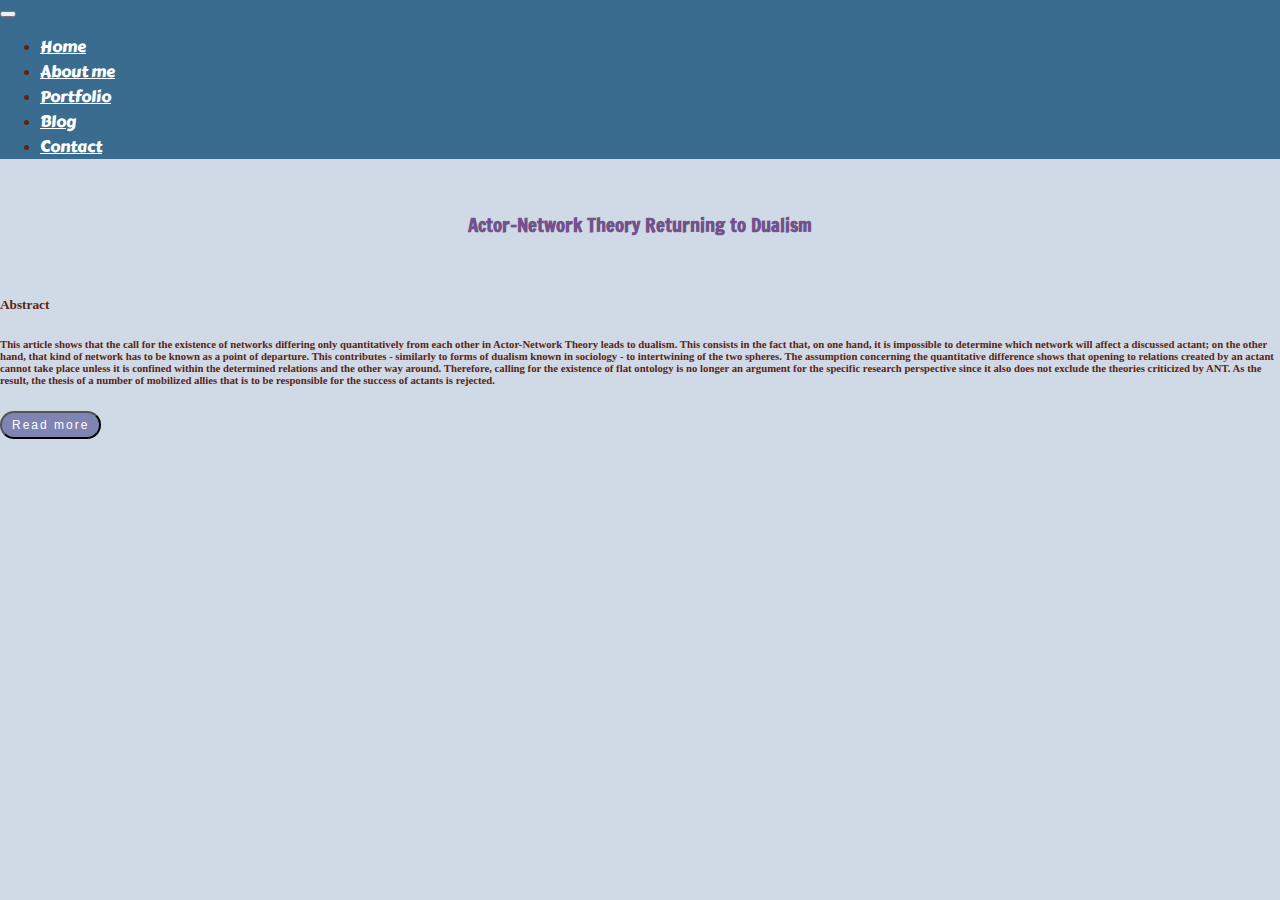
<file: blog.html>
<!DOCTYPE html>
<html lang="pl-PL">
<head>
    <meta charset=”utf-8”>
    <meta name="Author" content="Grzegorz Smoliński">
    <meta name="keywords" content="blog, home, about, portfolio">
    <meta name="description" content="blog_gs">
    <meta name="robots" content="all">
    <title>Blog</title>
    <link rel="stylesheet" href="https://stackpath.bootstrapcdn.com/bootstrap/4.1.3/css/bootstrap.min.css" integrity="sha384-MCw98/SFnGE8fJT3GXwEOngsV7Zt27NXFoaoApmYm81iuXoPkFOJwJ8ERdknLPMO" crossorigin="anonymous">
    <link rel="stylesheet" type="text/css" href="css/style.css">
</head>
<body>
    <nav class="navbar navbar-expand-md">
        <button class="navbar-toggler navbar-dark" type="button" data-toggle="collapse" data-target="#main-navigation">
          <span class="navbar-toggler-icon"></span>
        </button>
        <div class="collapse navbar-collapse" id="main-navigation">
          <ul class="navbar-nav">
            <li class="nav-item">
              <a class="nav-link" href="index.html">Home</a>
            </li>
            <li class="nav-item">
              <a class="nav-link" href="about-me.html">About me</a>
            </li>
            <li class="nav-item">
              <a class="nav-link" href="portfolio.html">Portfolio</a>
            </li>
            <li class="nav-item">
                <a class="nav-link" href="blog.html">Blog</a>
            </li>
            <li class="nav-item" >
                <a class="nav-link" href="contact.html">Contact</a>
            </li>
          </ul>
        </div>
      </nav>
      <div class="row">
        <div class="col">
          
        </div>
        <div class="col-8 center-block">
          <article id="ant">
            <br>
          <h3>Actor-Network Theory Returning to Dualism</h3>
          <br>
          <h5>Abstract</h5>
          <h6>This article shows that the call for the existence of networks differing only quantitatively from each other in Actor-Network Theory leads to dualism. This consists in the fact that, on one hand, it is impossible to determine which network will affect a discussed actant; on the other hand, that kind of network has to be known as a point of departure. This contributes - similarly to forms of dualism known in sociology - to intertwining of the two spheres. The assumption concerning the quantitative difference shows that opening to relations created by an actant cannot take place unless it is confined within the determined relations and the other way around. Therefore, calling for the existence of flat ontology is no longer an argument for the specific research perspective since it also does not exclude the theories criticized by  ANT. As the result, the thesis of a number of mobilized allies that is to be responsible for the success of actants is rejected.<span id="dots"></span></h6>
          <span id="more">
          <br>
          <h5>Introduction</h5>
          <p>One of the distinctive features of Actor-Network Theory (ANT) broadly emphasised withdrawal from dualism (Gad and Jensen, 2010: 61; Blok and Jensen, 2011: 12; Collin, 2011: 128; Harman, 2014: 35). Dualism is understood here as a product of such a distinction which creates two opposite and, simultaneously, complementary spheres, as, for instance, individual and society, micro- and macrostructure, nature and culture and many other (Law, 1999: 3). Each of these divisions leads to a paradox (Latour, 1993a: 30-34) that can be illustrated in the following way: nature moulds things belonging to culture, therefore, it goes beyond culture; but also – culture shapes things belonging to nature so it exceeds nature. Consequently, it is not surprising that in the history of sociology there have been repeated attempts of abandoning the dualistic division although the results became objects of controversy themselves, eventually leading to a conflict between – as Tero Piiroinen calls them (2014: 80) – antidualists and dualists. This article shows that an attempt of settling this dispute within ANT through ignoring traditional forms of dualism and calling for flat ontology was a failure.</p>
          <p>The existence of autonomous spheres, perceived as a product of modernity (Latour, 1999a) was supposed to be an obstacle to conducted research and flat ontology was to be an answer to its limitations thanks to blurring of boundaries between dually distinguished spheres (Latour, 2004: 36). If one is to determine two significant moments in the development of sociology of knowledge, one could be the formulation of the famous principle of symmetry by David Bloor (1976), the other – finding asymmetry with it by Bruno Latour (1992). The latter claimed that it is asymmetrical to explain both social and non-social things in the sociological categories (Latour, 1993a: 94-95). This leads to calling for the existence of hybrids: beings composed of mixed spheres traditionally recognized as autonomous, as, for instance, combining humans and nonhumans (Latour, 1994: 796-797). The origins of this trend are found by ANT creators in orientation to analysing scientific practices in contrast to the analysis of already moulded beings which are – as one can say using the language of this theory – after the process of purification (Callon, 1986). The condition of this, and also of abandoning traditional divisions, is to be irreductionism as a guiding principle of carrying out research (Harman, 2009: 12).</p>
          <p>Numerous consequences of abandoning the previously used divisions in sociology have been repeatedly mentioned, and these are: ignoring the issue of social inequalities which is in part due to rejection of the macrosociological sphere as an explaining category (Hornborg, 2016: 7); elimination of the difference between humans and nonhumans (Amsterdamska, 1990: 499; Riis, 2008: 295; Collins, 2010); naive realism (Collins and Yearley, 1992) or even – as the result of flat ontology - depriving actants of agency to the benefit of a network (Jansen, 2016: 3-4, 5). However, the analysis of the category of the length of the network as the basis for rejecting the previous divisions has not been carried out despite the fact that flat ontology is to cause it  (Blok and Jensen, 2011: 69). This article aims at filling this gap and the obtained results forced one to perceive the criticism of alternative theories (based on the traditional forms of dualism) offered within ANT as unjustified. Consequently, the thesis of the length of the network as a differentiating category is rejected.</p>
          <br>
          <h5>Instead of dualism: hybrids and consequences</h5>
          <p>For the purposes of the presented study, two things have to be shown: what it means that a particular actant exists and how actants can be compared. In order to achieve that, one has to respond to Latour's call (2005: 12) – ‘to follow the actors themselves’ – and see them as the ones who are networks and create networks, and each addition or deduction of an actant changes the whole network (Callon, 1987: 93; Latour, 2011: 799), and thus the actants themselves since they do not exist beyond the relations they create (Latour, 2016: 315-316). Networks are composed of heterogeneous elements and this has two meanings.  Firstly, these are mixtures of humans and nonhumans (Latour, 1988b: 305). Secondly, as the result of translation – creating different connections during actants' operation – hybrids are made (e.g. Latour, 1993a: 51), that is, beings which cannot be unequivocally attributed to one sphere (therefore, the literature also mentions ‘hybrid nonhumans’ (Callon and Latour, 1992: 356)). As the first case shows objection to the Cartesian division into object and subject, separation of these meanings is solely analytical although the latter one also concerns other divisions.  According to Latour (1993a: 2): ‘for the others are multiplying, those hybrid articles that sketch out imbroglios of science, politics, economy, law, religion, technology, fiction. … All of culture and all of nature get churned up again every day’. Therefore, actor-network theory is to a great extent focused on showing that the particular solution would not be achieved without setting different actants to act (see Latour, 1991); and thus, what is traditionally called nature has the same influence on the course of experiment as researcher's actions (Latour, 1987: 77). Finding oneself in the middle is a permanent element of ANT, hence, it is impossible to even discuss a greater participation in a particular network of one of segments of dualism (Latour, 1999c: 36). This is rooted in things already mentioned in the classic work of Bruno Latour and Steve Woolgar (1986: 27): starting research in the fashion of anthropologists, that is, abandoning the interpretation frameworks gained from one's own culture (tradition). Therefore, when one analyses a network of connections of institutions (macrostructure) and private individuals (microstructure) this does not mean that the former one would have a bigger influence thanks to adherence to macrostructure itself (Latour, Jensen, Venturini et al., 2012: 590-591). Attributes of macrostructural actants may also concern the ones belonging to a microstructure (Callon and Latour, 1981: 286).</p>
          <p>To acknowledge the significance of these comments, one should return to the nature/culture dualism. This was of key significance when the task of sociology of knowledge was explaining all the things which turned out to be false in science. Consequently, nature and culture were to provide qualitatively different explanations for qualitatively different cases (Latour, 1993a: 95), and an attempt of breaking the status quo ended with accusations of sociological reductionism (Laudan, 1981) or – on the opposite side – indication that referring to nature in explaining the success of science inevitably leads to teleological reasoning and not causality (Bloor, 1973: 183). It is hard to use both these arguments against the offers of actor-network theory which seems to be an advantage of flat ontology. Therefore, the length of the network is to be responsible for the fact that certain achievements of science are successful and others are not, since networks differ only in length (a number of mobilized allies): ‘in other words, the differences are sizeable, but they are only of size. … The collectives are all similar, except for their size, like the successive helixes of a single spiral’. (Latour, 1993a: 108).</p>
          <p>One should bear in mind that it is difficult to find such a systematic exposition of the aforementioned idea in Latour's works as in the case of his criticism of dualism. He is more willing to use the category of network to show its heterogeneity than compare hybrids. However, when he does that, the comparison is done, first of all, to emphasise that different position of actants is related to different results: ‘the social context of the nineteenth century is altered according to whether it is made up of wretched souls or poor people infected by microbes’ (Latour, 1993a: 4). Second, it is done to claim that the length of the network determines the magnitude of actants' impact: ‘If Pasteur stays too long inside his laboratory … people could say: “Well after all, it was just an interesting curiosity!”’ (Latour, 1983: 150). I will be interested in this latter case.</p>
          <p>This can be understood in a way that it only gives an account of the fact that without the specific allies the particular effect would not be achieved, which could be confirmed by another Latour's statement (1983: 150): ‘Pasteur … was an expert at fostering interest groups and persuading their members that their interests were inseparable from his own’. This particularly means that the Pasteur's (and any actants’ in general) success results from the mobilization of selected allies – that without French breeders it would be impossible even if more other allies were mobilised. Accordingly, this interpretation, which could be called a poor one, would mean impossibility of discussing having consequences by the length of the network, privileging particular actants. Therefore, by discussing interest groups, Latour means exactly interest groups in general, actants which could become allies, and not simply French breeders. A poor interpretation of Latour's example would lead to qualitative differences; a radical one enables one to transform them into quantitative differences.</p>
          <p>Therefore, hybrids can be compared to each other with regard to the scale of mobilization of allies, but the allies themselves have to be consequently perceived also as hybrids – one cannot say that some networks are composed of a greater number of actants coming from culture and other are not. The scale of mobilization may be understood as referring to authorities in a scientific article: a number of reference books would determine the length of the network (Latour, 1986: 22). Obviously, there is no need to explain here that a greater number of references is not the only factor influencing the impact of a scientific article, and it is sometimes the other way around: too many references may give rise to uncertainty concerning the text's value, suggesting eclecticism; and in other cases this may be of no significance at all. Therefore, comparison of hybrids, although different lengths of network are to have different consequences, has to be relativized to the third actant to which certain differences have a (specific) meaning. Before answering the question of the way of understanding causing different consequences, one should discuss other issue: why are they so important?</p>
          <p>So far, it has been shown how one can compare actants to each other within ANT; still, there is also an issue of their existence. Actants change in a process of translation, that is, depending on what allies are included in a network (Law, 2004: 42), and the description of such actants itself co-creates the network (Latour, 2005: 33). In this sense, the allies – according to distinction between mediators and intermediaries (Callon, 1991) – are mediators modifying relations between actants (Latour, 1996a: 240; 2002). The existence not causing consequences, criticized by Latour (1999b: 117) shows why the latter one is so significant. Therefore, actants are distinguished thanks to the fact that they have influence on each other (Latour, 1999c: 119), and their existence in isolation is impossible (Latour, 1988a: 108-109). An act understood in that way, having agency, does not require an additional assumption concerning intentionality (Sayes, 2014: 139); therefore, when the previous paragraph mentioned the third actant to which certain differences do matter, this is again nothing more than causing consequences. Since it is impossible to determine how a certain ally will change a network in advance, distinguishing this third actant also has to take place through investigation, that is, verification, if a change  has occurred – the actant exists when it works (Latour, 2014). The very concept of distinguishing actants with regard to their impact is, consequently, inseparably related to the principle of irreductionism.</p>
          <p>It may seem that the answer to the question of consequences is very simple. Indeed, it is simple – the statement that if an actant's state changes under the influence of other actant, this latter actant have influenced the former one does not need special additional explanations. On the other hand, things get a little complicated if one introduces the third actant to the discussion and starts comparing actants as networks of different lengths. Continuing on the example of the scientific article: let's assume that a reader has two articles of different number of references and uses each of them for different studies he is working on. Undoubtedly, there have to be different consequences. However, if the example is modified and the reader shows his friend only one article, e.g. the one with a greater number of references, then it is certain that the reader's friend will be influenced by only one article. The significance of the emphasised distinction will be clear in the next part of the article in which the second of the offered understandings of causing consequences will play a key part.</p>
          <br>
          <h5>Returning to dualism: length of network and consequences</h5>
          <p>Let there be two vaccines: A and B. There was one test run on vaccine B and two on vaccine A. A number of tests corresponds with the length of the network created by the vaccines. The effect of quantitative difference is the fact that A vaccine can be found in S store - this is another actant added to this network. These three sentences forming an initial description of an example have to satisfy the definition of actant-network together with emphasising consequences it is causing. Still, have these consequences been properly positioned as the influence only one network has on the third actant (store S)? I understand 'the third actant' as any actant which is influenced and this influence can be discussed.</p>
          <p>This problem is analogous to the situation with the reader's friend discussed above and it is about time to solve it. Firstly, one should notice that if both networks add the same actant this will not be caused by a quantitative difference – despite the fact that one network will be shorter and the other one will be longer, the consequence they cause would be the same. Consequently, this possibility should be rejected as conflicting with the assumptions of actor-network theory. The shorter and longer networks would therefore either influence different actants or have different influences on the same actant.</p>
          <p>Let there be that A vaccine, as the result of it's being subject to two tests, can be found in S store, and B vaccine, subject to one experiment, is placed in a military storage warehouse. If the networks have influenced different actants, these actants – if they are actually different – have to cause different consequences. Let there be that a consumer takes a look at A vaccine in store S and a soldier takes a look at B vaccine in a military unit. Have these consequences been caused by a quantitative difference? If so, it would not matter if A vaccine is placed in store S and B vaccine in a military storage warehouse but a number of actants included in networks. However, if networks include one actant each this will not be caused by a quantitative difference between them since quantitative difference would not cause consequences. Therefore, including different actants cannot be caused by a quantitative difference and this concerns both S store and the military storage warehouse, both the consumer and the soldier.</p>
          <p>This means that the length of the network causes different consequences only when one of the networks influences the third actant, and the other does not show any influence. If the third actant is to be S store then one of the vaccines has to be available there (and the other does not). It has been assumed that this would be A vaccine.</p>
          <p>It is easy to notice that the situation with the influence of one network and lack of this influence of the other has already taken place in the case of the second experiment, which, generally, enables one to discuss a quantitative difference (networks of different length).  Accordingly, the solution of the aforementioned problem could not be calling for other scale of availability of A and B vaccines in store S – as there still would be the actant which is influenced by one of the networks and not influenced by the other since this is the condition for discussing a quantitative difference.</p>
          <br>
          <ol>
            <li>Length of network as the result of choosing the third actant</li>
          </ol>
          <p>Let the starting point be that a longer network (the one which has more allies) influences the third actant. Let me show the reader that accepting this assumption involves defining the length of the network only by the third actant which inclusion in the network is currently discussed, and not by previously included actants. How can one interpret that? The part presenting actor-network theory's establishments concerning dualism presented the example of the number of references determining the length of the network. It was stated that the selection of the point of departure (the third actant) determines whether this criterion is of significance, therefore, the length of the network is dependent on the selection of the third actant. For instance, publishing one's own literary work on the Internet may be the cause of a certain publishing house's refusal to print it; consequently, expanding the network by certain medium does not mean that this network will always be longer than an alternative network.</p>
          <p>However, I will try to give a counterexample. Let there be such an actant – the second experiment – which makes that B vaccine cannot be found in S store. Since it has been established that a longer network influences the third actant (more mobilized allies), in this case it means that the second experiment is the cause for the network of A vaccine to be longer than the network of B vaccine. If the second experiment determines which network is longer than why has it been added to this and not the other network? The accepted assumption requires that the answer would be: since this particular network has been already longer. However, if it is the second experiment which determined the length of the networks than the network of A vaccine could not be longer before. Consequently, the length of the network could not be the reason for adding the second experiment to the network of vaccine A. It is inconsistent with the assumption that influencing the third actant depends on a greater number of mobilized allies.</p>
          <p>Therefore, I have been successful in proving that if only a longer network influences the third actant, then it is impossible to give such an actant which would be the reason for recognizing a certain network as a longer one regardless of what subsequent actants will appear. In other words, if only a longer network influences the third actant, it is impossible to tell which network is longer when knowing the actants included in both networks but before including the third actant.</p>
          <br>
          <ol type="A">
            <li>The influence of network of a higher number of mobilised allies as a condition for causing consequences by a quantitative difference.</li>
          </ol>
          <p>Certainly, each proof is a function of an asked question and, consequently, accepted assumptions. However, there is no need to ask here whether actor-network theory assumes that the third actant is influenced by only a longer network or whether this influence simply depends on a quantitative difference. The former assumption results from the latter one.</p>
          <p>Let there be that the influence on the third actant results from a quantitative difference. In order for it not to be equivalent to the assumption that the third actant is influenced by a longer network, there has to be an actant which is influenced by a shorter network and not by a longer one. Let me show the reader that this is impossible.</p>
          <p>If a shorter network may influence the third actant this means that there is an actant which belongs to a shorter network but does not belong to a longer network. However, this state is to result from a quantitative difference – here is why the existence of a longer and shorter network was assumed at the beginning. So there is an actant which belongs to a shorter network but not to a longer network. Still, if a network which does not have influence on this actant is a longer network then it has to influence (include) other actant which has not been included by a shorter network (this is the actant which enables one to discuss a quantitative difference - of a longer and shorter network). However, the networks have been referred to different actants and, as it has been already shown, the cause of the influence cannot be a quantitative difference then. Similarly, when the third actant is added to both networks this cannot happen due to a quantitative difference.</p>
          <p>Consequently, if the influence on the third actant results from a quantitative difference, it results from a greater number of mobilized allies.</p>
          <br>
          <ol start="2">
            <li>Length of network as the result of the already added actants.</li>
          </ol>
          <p>Verifying that a shorter network may influence the third actant required assuming such a possibility. In other case, it would be impossible to question the influence only by a longer network. A shorter network might influence the third actant under one condition – that its inclusion would not make it recognizable as a longer network. This would be contrary to the establishment form the first section but there is nothing exceptional about it - that conclusion was based on the assumption concerning the influence of only a longer network. Yet it turned out that if a quantitative difference is to be the cause of the influence on the third actant, this has to be the influence of a longer network.</p>
          <p>Nevertheless, this leads to the different characteristics of a network than the one resulting from the first section. Let me show that the third actant may be included only to the network to which the previous actants have been added. However, this proof is possible with a broader assumption than the proof describing the length of the network as the result of choosing the third actant. Let there be that the assumption on the influence caused by a quantitative difference involves the assumption related to the influence of a longer network. According to the establishment from A section, this assumption is justified.</p>
          <p>There is a longer and shorter network. A longer network is two experiments, a shorter one - one experiment. Is the first experiment dependent on both networks? If so, then its adding could not be caused by a quantitative difference, it is therefore impossible according to the accepted assumption.  The first experiment can neither belong to a shorter network without simultaneously belonging to a longer network. If it cannot belong to a shorter network without simultaneously belonging to a longer network and it cannot be included in both networks, it has to be included only in a longer network. Generally, this conclusion has to concern any actant. Otherwise, there would be an actant which would belong only to a shorter network or to both networks but this would not be caused by a quantitative difference - and this would, in turn, be inconsistent with the accepted assumption.</p>
          <p>Therefore, any actant which is influenced and this influence is discussed, has to be influenced by the network which has already influenced other actant. Since the point of departure was the assumption concerning the existence of a quantitative difference, the actant which has already been influenced by a network, has to be known as a point of departure because it is the condition for the existence of a quantitative difference (the same as in the case of the second experiment). The fact which network is longer, thus influences the third actant, is not the result of choosing the third actant, but an axiom.</p>
          <br>
          <ol type="A" start="2">
            <li>The length of the network as the result of choosing the third actant/the length of the network as the result of the already added actants.</li>
          </ol>
          <p>While the conclusion from the first section enabled one to claim that the third actant would be influenced by a longer network, this would not allow one to say which network is longer prior to the observation of the influence on the third actant.  What is more, the conclusion from the second section also enabled one to say that a longer network would influence the third actant, but here the length of the network is known before the observations. Nonetheless, it is impossible to tell which conclusion is right – both of them, although rooted in different assumptions, are necessary to be accepted if one wants to discuss the consequences of a quantitative difference. It would be impossible to accept the assumption of influencing the third actant by a higher number of mobilized allies and, simultaneously, reject the assumption of the influence of a quantitative difference – the latter one leads to the former one. Similarly, it would be impossible to accept the assumption concerning the influence of a quantitative difference and reject the assumption of the influence of a higher number of mobilized allies – the former one leads to the latter one.</p>
          <p>Despite these difficulties, the characteristics of a network is possible. To achieve that, let me return to the relationship between the two contrary conclusions. It is known that a shorter network does exist; therefore, although on one hand it cannot influence any actants, at least one actant belongs to a shorter network. Let me prove that a shorter network includes the same actants as a longer network except for one actant which only belongs to a longer network.</p>
          <p>Let there be a network of B vaccine composed of one experiment, and a network of A vaccine composed of two experiments and S store. The aim is to prove that the second experiment also belongs to B vaccine. According to the second conclusion, since the second experiment was added to one of the networks, this network has to be longer. What is the reason for recognising this network as a longer one? The second experiment. But why the second experiment has been influenced by this particular network and not some other one?  If the second experiment is the reason for the length of the network, it could not be added to the particular network because it was a shorter network before. Nonetheless, it is inconsistent with the assumption of causing consequences by a quantitative difference and the assumption of causing consequences by a network of a higher number of mobilized allies. Therefore, if the second experiment is to exist and cannot be the reason for a quantitative difference, it has to belong to both networks. Consequently, the network of vaccine B is composed of two experiments, and the network of A vaccine is composed of two experiments and S store. But why does S store belong to the network of A vaccine? Because this network  was to be longer before; accordingly, the second experiment has to belong only to the network of vaccine A.  This contradiction is indefeasible.</p>
          <p>On the other hand, none of these conclusions would be possible if there wasn't for the assumption of a quantitative difference. Let there be that S store belongs to both networks; therefore, there is no quantitative difference. Has it been added to a shorter network because the length of the network is the result of choosing the third actant? If so, then this adding would cause that a shorter network would become a longer one.  Still, it is not true since it has been assumed that the networks do not differ in length after including S store. Consequently, S store could not be added to a shorter network according to the conclusion from the first section. Has it been added to a shorter network because the length of the network is the result of the previously included actants?  If so, it could not be added to a shorter network since the actant which is influenced and the influence is discussed can be only added to the network which is a longer one. Accordingly, S store could not be added to a shorter network also according to the conclusion from the second section.</p>
          <p>A quantitative difference, although it has to exist, it cannot be determined by more than one actant; otherwise, it would be impossible to reduce it on the basis of the conclusion from the first section. So if both conclusions are still valid (negation of one of them is impossible without the negation of both), a quantitative difference has to be minimal. This is an extremely significant establishment: if there is one actant enabling one to discuss a quantitative difference, there can only be two networks.</p>
          <br>
          <ol type="A" start="3">
            <li>Dualism</li>
          </ol>
          <p>There are two networks: a shorter one - of vaccine B (two experiments); a longer one - of vaccine A (two experiments and S store). In the sociological tradition, dualism has led to assuming a certain actant's adherence to a particular sphere of dualism (Latour, 1993b: 376-377), and then to asking whether this actant has been influenced by an actant belonging to the same sphere or to the opposite one. As the result, as the answer indicates the opposite sphere, this has led to a paradox. For instance, it was assumed that institution I belongs to a macrostructure (which is justified, since knowing actants composing the network one can say to which network institution I was included) and the question was what formed it (that is, the actant of which sphere influenced it) to know if it really belonged to the macrostructure (which is also justified since knowing actants composing the network one cannot say to which of those Institution I will be included since the third actant determines the length of the network). Similarly, the actant was chosen which was assumed to belong to microstructure and an analogous question was asked. Consequently, attributing an actant to a particular sphere would not be possible if it infinitely circulates among them (Jensen, 2007).</p>
          <p>What is it that has an influence on S store? If it is an actant belonging to a longer network this means that this network was longer before S store was added to it; however, it is untrue since S store precedes the second experiment also belonging to a shorter network. This situation would be contrary to the fact that the length of the network may be known before the third actant is added to it. Accordingly, S store must have been influenced by an actant belonging to a shorter network since there are only two networks and one of them must have influenced the third actant if a quantitative difference is to cause the consequences.</p>
          <p>What is it that has an influence on the second experiment belonging to a shorter network? If it is an actant belonging to a shorter network, that means that the second experiment is the cause of recognizing this network as a shorter one (that is, prior to adding of the second experiment it was impossible to determine which network is shorter). However, this is untrue – the second experiment also belongs to a longer network so it cannot be the reason for a quantitative difference. This situation would be contrary to the fact that the length of the network is known before adding of the third actant. Therefore, the second experiment had to be influenced by an actant belonging to a shorter network, as there are only two networks, and one of them must have influenced the third actant if a quantitative difference is to cause the consequences.</p>
          <p>Things belonging to a longer network and things belonging to a shorter network are mutually exceeding.</p>
          <br>
          <h5>Conclusion: a dream of a certain theory</h5>
          <p>ANT is more of methodology than theory (Law, 2006: 83, 2009: 141; Mol, 2010: 255-256). The essence of this statement comes down to avoidance of a priori assumptions concerning possible relationships formed by actants (Latour, 1996b: 375) – these assumptions are effects of created networks (as the division into nature and culture) (Latour, 1992: 281) so they cannot function as the reasons for phenomena (e.g. acceptance of a certain theory) since they are also the results of translation (Law, 1992: 386, 2002: 91; Law and Mol, 1995: 277). First of all, the point of departure that is to enable such characteristics of ANT is proper – flat ontology constitutes the most radical opening up to actants. Any alternative means establishing qualitative differences between actants and thus limitations concerning the relationships they form. Second, such a point of departure leads to dualism, that is, the existence of mutually exclusive spheres – if flat ontology means opening up to the relationships formed by actants, this also means closing actants in the particular relationships. Thus, if ANT calls for a certain research perspective defining it as a consistent with opening up to actants, this perspective has to be based on flat ontology. Still, flat ontology implies relevance of also other perspectives, contrary to this opening up.</p>
          <p>These statements enable one to scrutinize the thesis of causing consequences by a number of mobilized allies. The criticism of the theories contrary to ANT was based on the conviction that a quantitative difference is to be responsible for the observed phenomena, including accepting one theory and rejecting the other one. However, a quantitative difference cannot lead to that because even if ANT as a scientific theory created a longer network, there still would be no reason for negation of theories contrary to it (which created a shorter networks), postulating a limitation of research to an analysis of specific relationships, e.g. dividing actants into nature and culture to deal with relationships within only one sphere. Consequently, the thesis that the length of the network causes consequences (e.g. is responsible for success or failure of a certain scientific theory) is not valid as this is not an excluding category.</p>
          <p>All this is not an argument for negation of the achievements of ANT within the scope of discussing new relationships created by actants, and its originality comes from a new limitation of the set of relationships. This is not a surprising thesis – in his conversation with Nocholas Gane (2004: 79-80), Latour explicitly claims that his goal is not an objection to all dichotomies, and some of them are even useful in his opinion. However, the essence of the obtained results is showing that flat ontology does not exclude any perspective since it does not cause any consequences. Actor-network theory returning to dualism means returning to the point of departure; and the criticism of different perspectives in sociology offered by this theory means participation in the long-discussed form of this discipline (cf. Karakayali, 2015) where a quantitative difference cannot be an argument.</p>
          <br>
          <h5>References</h5>
          <p>Amsterdamska O (1990) Surely you are joking, Monsieur Latour! <em>Science, Technology & Human Values</em> 15(4): 495-504.</p>
          <p>Blok A and Jensen TE (2011) <em>Bruno Latour: Hybrid Thoughts in a Hybrid World.</em> London: Routledge.</p>
          <p>Bloor D (1973) Wittgenstein and Mannheim on the sociology of mathematics. <em>Studies in History and Philosophy of Science</em> 4(2): 173-191.</p>
          <p>Bloor D (1976) <em>Knowledge and Social Imagery.</em> London: Routledge.</p>
          <p>Callon M (1986) Some elements of a sociology of translation: Domestication of scallops and the fishermen of St Brieuc Bay. In: Law J (ed.) <em>Power, Action and Belief: A New Sociology of Knowledge?</em> London: Routledge, pp. 196-233.</p>
          <p>Callon M (1987) Society in the making: The study of technology as a tool for sociological analysis. In: Bijker WE, Hughes TP and Pinch TJ (eds) <em>The Social Construction of Technological Systems: New Directions in the Sociology and History of Technology.</em> Cambridge, MA: MIT Press, pp. 83-106.</p>
          <p>Callon M (1991) Techno-economic networks and irreversibility. In: Law J (ed.) <em>A sociology of Monsters: Essays on Power, Technology and Domination.</em> London: Routledge, pp. 132-161.</p>
          <p>Callon M and Latour B (1981) Unscrewing the big leviathan: How actors macro-structure reality and how sociologists help them to do so. In: Knorr-Cetina K and Cicourel AV (eds) <em>Advances in Social Theory and Methodology: Towards an Integration of Micro- and Macro- Sociologies.</em> Boston, MA: Routledge, pp. 277-303.</p>
          <p>Callon M and Latour B (1992) Don’t throw the baby out with the bath school! A reply to Collins and Yearley. In: Pickering A (ed.) <em>Science as Practice and Culture.</em> Chicago, IL: University of Chicago Press, pp. 343-368.</p>
          <p>Collin F (2011) <em>Science Studies as Naturalized Philosophy.</em> Dordrecht: Springer.</p>
          <p>Collins HM (2010) Humans not instruments. <em>Spontaneous Generations: A Journal for the History and Philosophy of Science</em> 4(1): 138-147.</p>
          <p>Collins HM and Yearley S (1992) Epistemological chicken. In: Pickering A (ed.) <em>Science as Practice and Culture.</em> Chicago, IL: University of Chicago Press, pp. 301-326.</p>
          <p>Gad C and Jensen CB (2010) On the consequences of post-ANT. <em>Science, Technology and Human Values</em> 35(1): 55-80.</p>
          <p>Gane N (2004) Bruno Latour: The social as association. In: Gane N (ed.) <em>The Future of Social Theory.</em> London: Continuum, pp. 77-89.</p>
          <p>Harman G (2009) <em>Prince of Networks: Bruno Latour and Metaphysics.</em> Melbourne: Re. press.</p>
          <p>Harman G (2014) <em>Bruno Latour: Reassembling the Political.</em> London: Pluto Press.</p>
          <p>Hornborg A (2016) Artifacts have consequences, not agency: Toward a critical theory of global environmental history. <em>European Journal of Social Theory.</em> Prepublished April 10, 2016, DOI: 10.1177/1368431016640536.</p>
          <p>Jansen T (2016) Beyond ANT: Towards an ‘infra-language’ of reflexivity. <em>European Journal of Social Theory.</em> Prepublished May 3, 2016, DOI: 10.1177/1368431016646506.</p>
          <p>Jensen CB (2007) Infrastructural fractals: revisiting the micro-macro distinction in social theory. <em>Environment and Planning D: Society and Space</em> 25(5): 832-850.</p>
          <p>Karakayali N (2015) Two ontological orientations in sociology: Building social ontologies and blurring the boundaries of the ‘social’. <em>Sociology</em> 49(4): 732-747.</p>
          <p>Latour B (1983) Give me a laboratory and I will raise the world. In: Knorr-Cetina K and Mulkay M (eds) <em>Science Observed: Perspectives on the Social Study of Science.</em> London: Sage, pp. 141-170.</p>
          <p>Latour B (1986) Visualization and cognition: Drawing things together. In: Kuklick H (ed.) <em>Knowledge and Society: Studies in the Sociology of Culture Past and Present</em>, Vol. 6. London: Jai Press, pp. 1-40.</p>
          <p>Latour B (1987) <em>Science in Action: How to Follow Scientists and Engineers Through Society.</em> Cambridge, MA: Harvard University Press.</p>
          <p>Latour B (1988a) <em>The Pasteurization of France</em> (trans. A Sheridan and J Law). Cambridge, MA: Harvard University Press.</p>
          <p>Latour B (writing as Johnson J) (1988b) Mixing humans and nonhumans together: The sociology of a door-closer. <em>Social Problems</em> 35(3): 298-310.</p>
          <p>Latour B (1991) Technology is society made durable. In: Law J (ed.) <em>A Sociology of Monsters: Essays on Power, Technology and Domination.</em> London: Routledge, pp. 103-131.</p>
          <p>Latour B (1992) One more turn after the social turn. In: McMullin E (ed.) <em>The Social Dimensions of Science.</em> Notre Dame, IN: University of Notre Dame Press, pp. 272-294.</p>
          <p>Latour B (1993a) <em>We Have Never Been Modern</em> (trans. C Porter). Cambridge, MA: Harvard University Press.</p>
          <p>Latour B (1993b) Ethnography of a ‘High-Tech’ Case: About Aramis. In: Lemonnier P (ed.) <em>Technological Choices: Transformation in Material Cultures since the Neolithic.</em> London: Routledge, pp. 372-398.</p>
          <p>Latour B (1994) Pragmatogonies: A mythical account of how humans and nonhumans swap properties. <em>American Behavioral Scientist</em> 37(6): 791-808.</p>
          <p>Latour B (1996a) On interobjectivity. <em>Mind, Culture and Activity</em> 3(4): 228-245.</p>
          <p>Latour B (1996b) On actor-network theory: A few clarifications. <em>Soziale Welt</em> 47(4): 369-381.</p>
          <p>Latour B (1999a) On recalling ANT. In: Law J and Hassard J (eds) <em>Actor Network Theory and After.</em> Oxford: Blackwell Publishers, pp. 15-25.</p>
          <p>Latour B (1999b) For David Bloor… and beyond: A reply to David Bloor’s ‘Anti-Latour’. <em>Studies in History and Philosophy of Science</em> 30(1): 113-129.</p>
          <p>Latour B (1999c) <em>Pandora’s Hope: Essays on the Reality of Science Studies.</em> Cambridge, MA: Harvard University Press.</p>
          <p>Latour B (2002) Morality and technology: The end of the means. <em>Theory, Culture & Society</em> 19(5/6): 247-260.</p>
          <p>Latour B (2004) <em>Politics of Nature: How to Bring the Sciences into Democracy.</em> Cambridge, MA: Harvard University Press.</p>
          <p>Latour B (2005) <em>Reassembling the Social: An Introduction to Actor-Network Theory.</em> Oxford: Oxford University Press.</p>
          <p>Latour B (2011) Networks, societies, spheres: reflections of an Actor-Network Theorist. <em>International Journal of Communication</em> 5(1): 796-810.</p>
          <p>Latour B (2013) <em>An Inquiry into Modes of Existence: An Anthropology of the Moderns</em> (trans. C Porter). Cambridge, MA: Harvard University Press.</p>
          <p>Latour B (2014) Agency at the time of the Anthropocene. <em>New Literary History</em> 45(1): 1-18.</p>
          <p>Latour B (2016) Onus orbis terrarum: About a possible shift in the definition of sovereignty. <em>Millenium: Journal of International Studies</em> 44(3): 305-320.</p>
          <p>Latour B, Jensen P, Venturini T, Grauwin S and Boullier D (2012) ‘The whole is always smaller than its parts’ – a digital test of Gabriel Tardes’ monads. <em>The British Journal of Sociology</em> 63(4): 590-615.</p>
          <p>Latour B and Woolgar S (1986) <em>Laboratory Life: The Construction of Scientific Facts.</em> Princeton, NJ: Princeton University Press.</p>
          <p>Laudan L (1981) The pseudo-science of science? <em>Philosophy of the Social Sciences</em> 11(2): 173-198.</p>
          <p>Law J (1992) Notes on the theory of the actor-network: ordering, strategy and heterogeneity. <em>Systemic Practice and Action Research</em> 5(4): 379-393.</p>
          <p>Law J (1999) After ANT: Complexity, naming and topology. In: Law J and Hassard J (eds) <em>Actor Network Theory and After.</em> Oxford: Blackwell Publishers, pp. 1-14.</p>
          <p>Law J (2002) Objects and spaces. <em>Theory, Culture & Society</em> 19(5/6): 91-105.</p>
          <p>Law J (2004) <em>After Method: Mess in Social Science Research.</em> London: Routledge.</p>
          <p>Law J (2006) Networks, relations, cyborgs: on the social study of technology. In: Read S, Pinilla C (eds) <em>Visualizing the Invisible: Towards an Urban Space.</em> Amsterdam: Techne Press, pp. 84-97.</p>
          <p>Law J (2009) Actor Network Theory and material semiotics. In: Turner B (ed.) <em>The New Blackwell Companion to Social Theory.</em> Oxford: Blackwell, pp. 141-158.</p>
          <p>Law J and Mol A (1995) Notes on materiality and sociality. <em>The Sociological Review</em> 43(2): 275-294.</p>
          <p>Mol A (2010) Actor-Network Theory: Sensitive terms and enduring tensions. <em>Kölner Zeitschrift für Soziologie und Sozialpsychologie</em> 50(1): 253-269.</p>
          <p>Piiroinen T (2014) For “central conflation”: A critique of Archerian Dualism. <em>Sociological Theory</em> 32(2): 79-99.</p>
          <p>Riis S (2008) The symmetry between Bruno Latour and Martin Heidegger: The technique of turning a police officer into a speed bump. <em>Social Studies of Science</em> 38(2): 285-301.</p>
          <p>Sayes E (2014) Actor-Network Theory and methodology: Just what does it mean to say that nonhumans have agency? <em>Social Studies of Science</em> 44(1): 134-149.</p>
        </span>  
        </article>
        <div class="text-center">
          <button onclick="readMoreArticle()" id="myBtn">Read more</button>
        </div>
        <script>
          function readMoreArticle() {
  var dots = document.getElementById("dots");
  var moreText = document.getElementById("more");
  var btnText = document.getElementById("myBtn");

  if (dots.style.display === "none") {
    dots.style.display = "inline";
    btnText.innerHTML = "Read more";
    moreText.style.display = "none";
  } else {
    dots.style.display = "none";
    btnText.innerHTML = "Read less";
    moreText.style.display = "inline";
  }
} 
        </script>
        </div>
        <div class="col">

        </div>
      </div>
    <script src="https://code.jquery.com/jquery-3.3.1.slim.min.js" integrity="sha384-q8i/X+965DzO0rT7abK41JStQIAqVgRVzpbzo5smXKp4YfRvH+8abtTE1Pi6jizo" crossorigin="anonymous"></script>
    <script src="https://stackpath.bootstrapcdn.com/bootstrap/4.1.3/js/bootstrap.min.js" integrity="sha384-ChfqqxuZUCnJSK3+MXmPNIyE6ZbWh2IMqE241rYiqJxyMiZ6OW/JmZQ5stwEULTy" crossorigin="anonymous"></script>
</body>
</file>
<file: css/style.css>
@import url('https://fonts.googleapis.com/css?family=Carter+One&display=swap');
@import url('https://fonts.googleapis.com/css?family=Emilys+Candy&display=swap');
@import url('https://fonts.googleapis.com/css?family=Diplomata&display=swap');
@import url('https://fonts.googleapis.com/css?family=Flamenco&display=swap');
@import url('https://fonts.googleapis.com/css?family=Francois+One&display=swap');

body, html {
    padding: 0;
    margin: 0;
    background: #D0DAE6;
    overflow-x: hidden;
    padding-bottom: 70px;
  }
  
  .navbar {
    background:#3A6C8F;
  }
  
  .nav-link,
  .navbar-brand {
    color: #fff;
    cursor: pointer;
    font-family: 'Carter One', sans-serif;
  }
  
  .nav-link {
    margin-right: 1em !important;
  }
  
  .nav-link:hover {
    color: #000;
  }
  
  .navbar-collapse {
    justify-content: center;
  }

  #home-title {
      font-family: 'Emilys Candy', sans-serif;
      font-weight:700;
      color: darkred;
  }

  .footer-copyright {
    font-family: 'Diplomata';
    color:lavenderblush;

  }

  #about {
      position: absolute;
      top: 25%;
      left: 50%;
      transform: translate(-50%,-50%);
      font-family: 'Francois One';
      color: #646895;
      font-size:larger;
  }

  #about-me-lines {
    margin-top: 150px;
  }

  .me-lines-subtitle {
      font-family: 'Francois One';
      color:#8084B3;
      font-size: large;
  }

  .me-lines-description {
    font-family: 'Flamenco';
    color: #9298D1;
    font-size: large;
  }

#form {
margin-top: 10px;
}

#ant h5, h6, ol, ul {
  color: #5D2413;
}

#ant p {
  color: #585A61;
}

#ant h3 {
  text-align: center;
  color:#73528C;
  font-family: 'Francois One';
}

#more {
  display: none;
}

#myBtn {
  object-position: center;
  background-color: #8084B3;
  color: white;
  font-size: 12px;
  padding: 5px 10px;
  border-radius: 50px 50px;
  letter-spacing: 2px;
}

#images-portfolio {
  margin-top: 10px;
}
</file>
